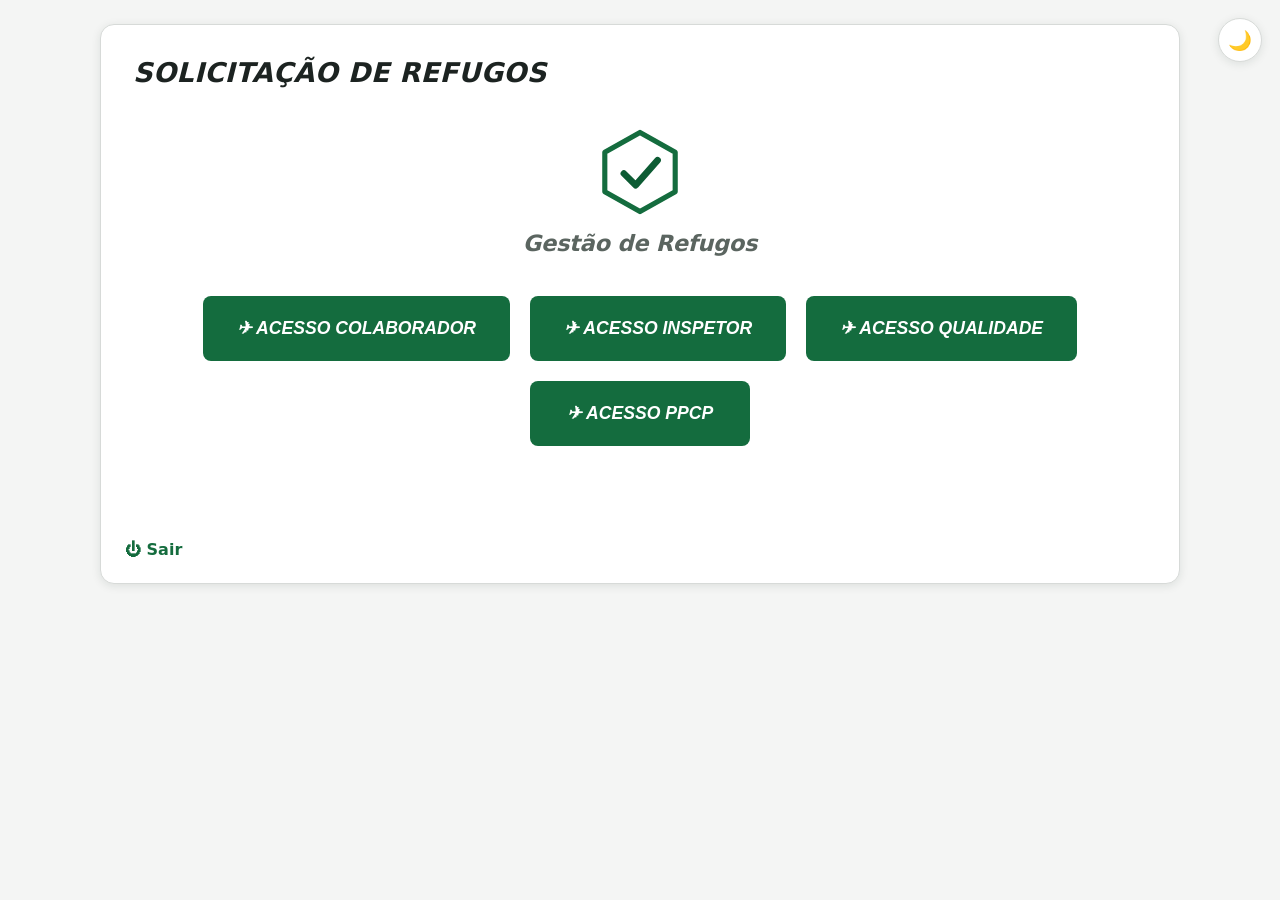
<file: index.html>
<!DOCTYPE html>
<html lang="pt-BR">
<head>
<meta charset="UTF-8">
<meta name="viewport" content="width=device-width, initial-scale=1.0">
<script>document.documentElement.setAttribute("data-theme", localStorage.getItem("app_tema") || "light");</script>
<title>Solicitação de Refugos</title>
<link rel="stylesheet" href="css/style.css">
</head>
<body>
  <div class="app-shell" id="shell">
    <h1 class="page-title">SOLICITAÇÃO DE REFUGOS</h1>

    <div class="logo-wrap">
      <div id="logo"></div>
      <div class="logo-wordmark">Gestão de Refugos</div>
    </div>

    <div class="access-row">
      <button class="access-btn" onclick="window.location.href='solicitacao.html'">✈ ACESSO COLABORADOR</button>
      <button class="access-btn" onclick="window.location.href='login.html'">✈ ACESSO INSPETOR</button>
      <button class="access-btn" onclick="window.location.href='login.html'">✈ ACESSO QUALIDADE</button>
      <button class="access-btn" onclick="window.location.href='login.html'">✈ ACESSO PPCP</button>
    </div>

    <a href="#" class="exit-link" onclick="return false;">⏻ Sair</a>
  </div>

  <script src="js/app.js"></script>
  <script>mountLogo("logo");</script>
</body>
</html>
</file>
<file: css/style.css>
:root {
  /* ===== TEMA CLARO (padrão) ===== */
  --bg: #f4f5f4;
  --surface: #ffffff;
  --surface-2: #eef0ee;
  --surface-3: #e3e6e3;
  --border: #d7dad8;

  --texto: #1c2321;
  --texto-suave: #5b6560;
  --on-primary: #ffffff;

  --primary: #146c3e;
  --primary-hover: #1a7a4c;
  --primary-dark: #0d5c34;
  --primary-soft: rgba(20, 108, 62, 0.08);

  --secondary: #2b7de1;
  --secondary-hover: #1f66bc;

  --erro: #c0392b;
  --erro-hover: #a33224;
  --roxo: #6b4fa0;

  --status-pendente-bg: #fff3cd;
  --status-pendente-fg: #8a6d00;
  --status-aprovado-bg: #d4f0e0;
  --status-aprovado-fg: #0d5c34;
  --status-rejeitado-bg: #fbdcd7;
  --status-rejeitado-fg: #c0392b;
  --status-consumido-bg: #e6ddf5;
  --status-consumido-fg: #5b3d99;

  --radius: 10px;
  --sombra: 0 2px 10px rgba(15, 40, 25, 0.10);
}

/* ===== TEMA ESCURO ===== */
[data-theme="dark"] {
  --bg: #0d100f;
  --surface: #171b19;
  --surface-2: #202523;
  --surface-3: #292f2c;
  --border: #343b38;

  --texto: #e8ece9;
  --texto-suave: #8b978f;
  --on-primary: #ffffff;

  --primary: #2fbf82;
  --primary-hover: #27a670;
  --primary-dark: #1e8a5c;
  --primary-soft: rgba(47, 191, 130, 0.14);

  --secondary: #4a90d9;
  --secondary-hover: #3a78ba;

  --erro: #e0574c;
  --erro-hover: #c24539;
  --roxo: #a67fe0;

  --status-pendente-bg: rgba(224, 177, 60, 0.18);
  --status-pendente-fg: #e0b13c;
  --status-aprovado-bg: rgba(47, 191, 130, 0.18);
  --status-aprovado-fg: #4fd99a;
  --status-rejeitado-bg: rgba(224, 87, 76, 0.18);
  --status-rejeitado-fg: #e88b81;
  --status-consumido-bg: rgba(166, 127, 224, 0.2);
  --status-consumido-fg: #c7a8ef;

  --sombra: 0 4px 20px rgba(0, 0, 0, 0.5);
}

* { box-sizing: border-box; }

html, body {
  margin: 0;
  padding: 0;
  background: var(--bg);
  color: var(--texto);
  font-family: "Segoe UI", system-ui, -apple-system, Roboto, sans-serif;
  transition: background 0.2s ease, color 0.2s ease;
}

.app-shell {
  max-width: 1080px;
  margin: 24px auto;
  background: var(--surface);
  border: 1px solid var(--border);
  border-radius: 14px;
  box-shadow: var(--sombra);
  padding: 32px;
  padding-bottom: 96px; /* reserva espaço fixo pro botão flutuante de início, evita sobreposição */
  min-height: 560px;
  position: relative;
  transition: background 0.2s ease, border-color 0.2s ease;
}

@media (max-width: 640px) {
  .app-shell { margin: 0; border-radius: 0; min-height: 100vh; padding: 20px; padding-bottom: 96px; }
}

h1.page-title {
  font-style: italic;
  font-weight: 800;
  font-size: 1.7rem;
  letter-spacing: 0.3px;
  margin: 0 0 28px 0;
  color: var(--texto);
}

/* ---- Logo ---- */
.logo-wrap { display: flex; flex-direction: column; align-items: center; margin: 40px 0; }
.logo-wrap svg { width: 88px; height: auto; }
.logo-wordmark { font-size: 1.4rem; font-weight: 700; font-style: italic; color: var(--texto-suave); margin-top: 10px; letter-spacing: -0.2px; }

/* ---- Buttons ---- */
.btn {
  display: inline-flex;
  align-items: center;
  justify-content: center;
  gap: 8px;
  border: none;
  border-radius: 8px;
  padding: 14px 22px;
  font-weight: 700;
  font-style: italic;
  font-size: 1rem;
  cursor: pointer;
  color: var(--on-primary);
  background: var(--primary);
  transition: background 0.15s ease, transform 0.05s ease;
  text-decoration: none;
}
.btn:hover { background: var(--primary-hover); }
.btn:active { transform: translateY(1px); }
.btn.btn-secondary { background: var(--secondary); }
.btn.btn-secondary:hover { background: var(--secondary-hover); }
.btn.btn-danger { background: var(--erro); }
.btn.btn-danger:hover { background: var(--erro-hover); }
.btn.btn-ghost { background: transparent; color: var(--primary); border: 1px solid var(--primary); }
.btn.btn-ghost:hover { background: var(--primary-soft); }
.btn:disabled { opacity: 0.5; cursor: not-allowed; }

.btn-row { display: flex; gap: 14px; flex-wrap: wrap; }

/* ---- Home screen buttons ---- */
.access-row { display: flex; gap: 20px; justify-content: center; flex-wrap: wrap; margin-top: 10px; }
.access-btn {
  background: var(--primary);
  color: var(--on-primary);
  padding: 22px 34px;
  border-radius: 8px;
  font-style: italic;
  font-weight: 800;
  font-size: 1.1rem;
  text-align: center;
  min-width: 220px;
  border: none;
  cursor: pointer;
}
.access-btn:hover { background: var(--primary-hover); }

.exit-link {
  position: absolute;
  bottom: 24px;
  left: 24px;
  color: var(--primary);
  font-weight: 700;
  text-decoration: none;
}

/* ---- Form ---- */
.form-grid {
  display: grid;
  grid-template-columns: 1fr 1fr 1fr;
  gap: 22px 32px;
}
@media (max-width: 800px) {
  .form-grid { grid-template-columns: 1fr; }
}

.field label {
  display: block;
  font-style: italic;
  font-weight: 700;
  margin-bottom: 8px;
  font-size: 0.98rem;
  color: var(--texto);
}
.field label.required::before { content: "* "; color: var(--primary); }

.field input[type="text"],
.field input[type="number"],
.field input[type="date"],
.field input[type="password"],
.field select {
  width: 100%;
  padding: 12px 14px;
  border: 1px solid var(--border);
  border-radius: 6px;
  background: var(--surface-2);
  font-size: 1rem;
  color: var(--texto);
}
.field input:focus, .field select:focus {
  outline: 2px solid var(--primary);
  outline-offset: 1px;
  background: var(--surface-3);
}
.field small.err {
  color: var(--erro);
  display: none;
  margin-top: 4px;
  font-size: 0.82rem;
}
.field.invalid small.err { display: block; }
.field.invalid input, .field.invalid select { border-color: var(--erro); }

/* ---- Home nav fab (fixo na tela, nunca sobrepõe o conteúdo real) ---- */
.home-fab {
  position: fixed;
  bottom: 24px;
  right: 24px;
  width: 52px;
  height: 52px;
  border-radius: 10px;
  background: var(--primary);
  color: var(--on-primary);
  display: flex;
  align-items: center;
  justify-content: center;
  text-decoration: none;
  font-size: 1.3rem;
  box-shadow: var(--sombra);
  z-index: 50;
}
.home-fab:hover { background: var(--primary-hover); }

/* ---- Alternador de tema (claro/escuro), fixo no topo, sem colidir com nada ---- */
.theme-toggle {
  position: fixed;
  top: 18px;
  right: 18px;
  width: 44px;
  height: 44px;
  border-radius: 50%;
  background: var(--surface);
  border: 1px solid var(--border);
  color: var(--texto);
  display: flex;
  align-items: center;
  justify-content: center;
  cursor: pointer;
  font-size: 1.2rem;
  box-shadow: var(--sombra);
  z-index: 60;
}
.theme-toggle:hover { background: var(--surface-2); }

/* ---- Indicador "Logado como" ---- */
.user-badge {
  position: fixed;
  top: 18px;
  left: 18px;
  background: var(--surface);
  border: 1px solid var(--border);
  color: var(--texto-suave);
  font-size: 0.8rem;
  font-weight: 600;
  padding: 9px 16px;
  border-radius: 20px;
  box-shadow: var(--sombra);
  z-index: 60;
  white-space: nowrap;
}
@media (max-width: 640px) {
  .user-badge { font-size: 0.7rem; padding: 7px 12px; }
}

/* ---- Login ---- */
.login-wrap { max-width: 380px; margin: 40px auto 0; }
.login-wrap label { color: var(--primary); font-weight: 600; display: block; margin-bottom: 6px; }
.login-wrap input { width: 100%; padding: 12px 14px; border-radius: 6px; border: 1px solid var(--border); background: var(--surface-2); color: var(--texto); margin-bottom: 18px; }
.login-actions { display: flex; justify-content: flex-end; }
.login-logo { display: flex; justify-content: center; margin-top: 50px; }
.login-logo svg { width: 90px; }

/* ---- List ---- */
.list-item {
  border: 1px solid var(--border);
  border-left: 4px solid var(--primary);
  border-radius: 8px;
  padding: 16px 20px;
  display: flex;
  justify-content: space-between;
  align-items: center;
  gap: 16px;
  margin-bottom: 14px;
  cursor: pointer;
  background: var(--surface);
  transition: box-shadow 0.15s ease, background 0.15s ease;
}
.list-item:hover { box-shadow: var(--sombra); background: var(--surface-2); }
.list-item .cols { display: grid; grid-template-columns: repeat(4, minmax(140px, 1fr)); gap: 4px 24px; flex: 1; }
.list-item .lbl { color: var(--primary); font-weight: 700; font-size: 0.82rem; text-transform: uppercase; }
.list-item .val { font-weight: 600; margin-bottom: 6px; color: var(--texto); }
.list-item .chev { color: var(--texto-suave); font-size: 1.4rem; }
.status-badge { font-size: 0.72rem; font-weight: 800; text-transform: uppercase; padding: 3px 9px; border-radius: 20px; }
.status-pendente { background: var(--status-pendente-bg); color: var(--status-pendente-fg); }
.status-aprovado { background: var(--status-aprovado-bg); color: var(--status-aprovado-fg); }
.status-rejeitado { background: var(--status-rejeitado-bg); color: var(--status-rejeitado-fg); }
.status-consumido99 { background: var(--status-consumido-bg); color: var(--status-consumido-fg); }

.empty-state { text-align: center; padding: 60px 20px; color: var(--texto-suave); }

/* ---- Detail / approval ---- */
.detail-grid {
  display: grid;
  grid-template-columns: 1fr 1fr 1fr;
  gap: 24px 40px;
  align-items: start;
}
@media (max-width: 800px) { .detail-grid { grid-template-columns: 1fr; } }
.detail-field .lbl { color: var(--primary); font-weight: 700; text-transform: uppercase; font-size: 0.85rem; }
.detail-field .val { font-size: 1.05rem; margin-top: 2px; color: var(--texto); }

.photo-drop {
  border: 2px dashed var(--primary);
  border-radius: 10px;
  padding: 20px;
  text-align: center;
  cursor: pointer;
  color: var(--primary);
  font-weight: 700;
  min-height: 160px;
  display: flex;
  flex-direction: column;
  align-items: center;
  justify-content: center;
  gap: 10px;
  background: var(--surface-2);
}
.photo-drop img { max-width: 100%; max-height: 180px; border-radius: 8px; }
.photo-drop input[type="file"] { display: none; }

.toast {
  position: fixed;
  bottom: 24px;
  left: 50%;
  transform: translateX(-50%);
  background: var(--primary-dark);
  color: var(--on-primary);
  padding: 12px 22px;
  border-radius: 8px;
  font-weight: 600;
  box-shadow: var(--sombra);
  opacity: 0;
  pointer-events: none;
  transition: opacity 0.25s ease;
  z-index: 100;
}
.toast.error { background: var(--erro); }
.toast.show { opacity: 1; }

.loading-overlay {
  position: absolute;
  inset: 0;
  background: rgba(16, 20, 26, 0.5);
  display: flex;
  align-items: center;
  justify-content: center;
  font-weight: 700;
  color: var(--primary);
  border-radius: 14px;
}
[data-theme="dark"] .loading-overlay { background: rgba(0, 0, 0, 0.6); }
.hidden { display: none !important; }

/* ---- Consulta: filtros, tabela, gráfico de barras ---- */
.filter-card, .indice-setor-card, .resultados-card {
  border: 1px solid var(--border);
  border-radius: 10px;
  padding: 20px 24px;
  margin-bottom: 22px;
  background: var(--surface);
}

.filter-grid {
  display: grid;
  grid-template-columns: repeat(3, 1fr);
  gap: 16px 24px;
}
@media (max-width: 800px) { .filter-grid { grid-template-columns: 1fr 1fr; } }

.filter-card select { padding: 10px 12px; }

.section-title {
  font-style: italic;
  font-weight: 800;
  font-size: 1.1rem;
  margin: 0 0 4px 0;
  color: var(--texto);
}
.section-sub {
  color: var(--texto-suave);
  font-size: 0.88rem;
  margin: 0 0 16px 0;
}

.bar-row {
  display: grid;
  grid-template-columns: 160px 1fr 60px;
  align-items: center;
  gap: 12px;
  margin-bottom: 10px;
}
.bar-label { font-weight: 700; font-size: 0.9rem; color: var(--texto); }
.bar-track {
  background: var(--surface-3);
  border-radius: 6px;
  height: 18px;
  overflow: hidden;
}
.bar-fill {
  background: linear-gradient(90deg, var(--primary), var(--primary-dark));
  height: 100%;
  border-radius: 6px;
  transition: width 0.4s ease;
}
.bar-value { font-weight: 700; text-align: right; color: var(--texto); }

.results-table {
  width: 100%;
  border-collapse: collapse;
  font-size: 0.92rem;
}
.results-table th {
  text-align: left;
  color: var(--primary);
  text-transform: uppercase;
  font-size: 0.78rem;
  padding: 8px 10px;
  border-bottom: 2px solid var(--border);
}
.results-table td {
  padding: 9px 10px;
  border-bottom: 1px solid var(--border);
  color: var(--texto);
}
.results-table tr:hover td { background: var(--surface-2); }
.results-table tbody tr { cursor: pointer; }

.total-qtd {
  font-size: 0.95rem;
  color: var(--texto-suave);
}
.total-qtd strong { color: var(--primary); font-size: 1.1rem; }

/* ---- Modal de detalhe (consulta.html) ---- */
.modal-overlay {
  position: fixed;
  inset: 0;
  background: rgba(8, 10, 14, 0.6);
  display: flex;
  align-items: center;
  justify-content: center;
  padding: 20px;
  z-index: 200;
}
.modal-box {
  background: var(--surface);
  border: 1px solid var(--border);
  border-radius: 12px;
  padding: 28px;
  max-width: 720px;
  width: 100%;
  max-height: 85vh;
  overflow-y: auto;
  position: relative;
  box-shadow: 0 8px 30px rgba(0, 0, 0, 0.35);
}
.modal-close {
  position: absolute;
  top: 16px;
  right: 16px;
  background: transparent;
  border: none;
  font-size: 1.3rem;
  cursor: pointer;
  color: var(--texto-suave);
  line-height: 1;
}
.modal-close:hover { color: var(--texto); }
.modal-box .detail-field { margin-bottom: 4px; }
.modal-foto {
  grid-column: 1 / -1;
  margin-top: 10px;
}
.modal-foto img {
  max-width: 100%;
  max-height: 320px;
  border-radius: 8px;
  border: 1px solid var(--border);
}
</file>
